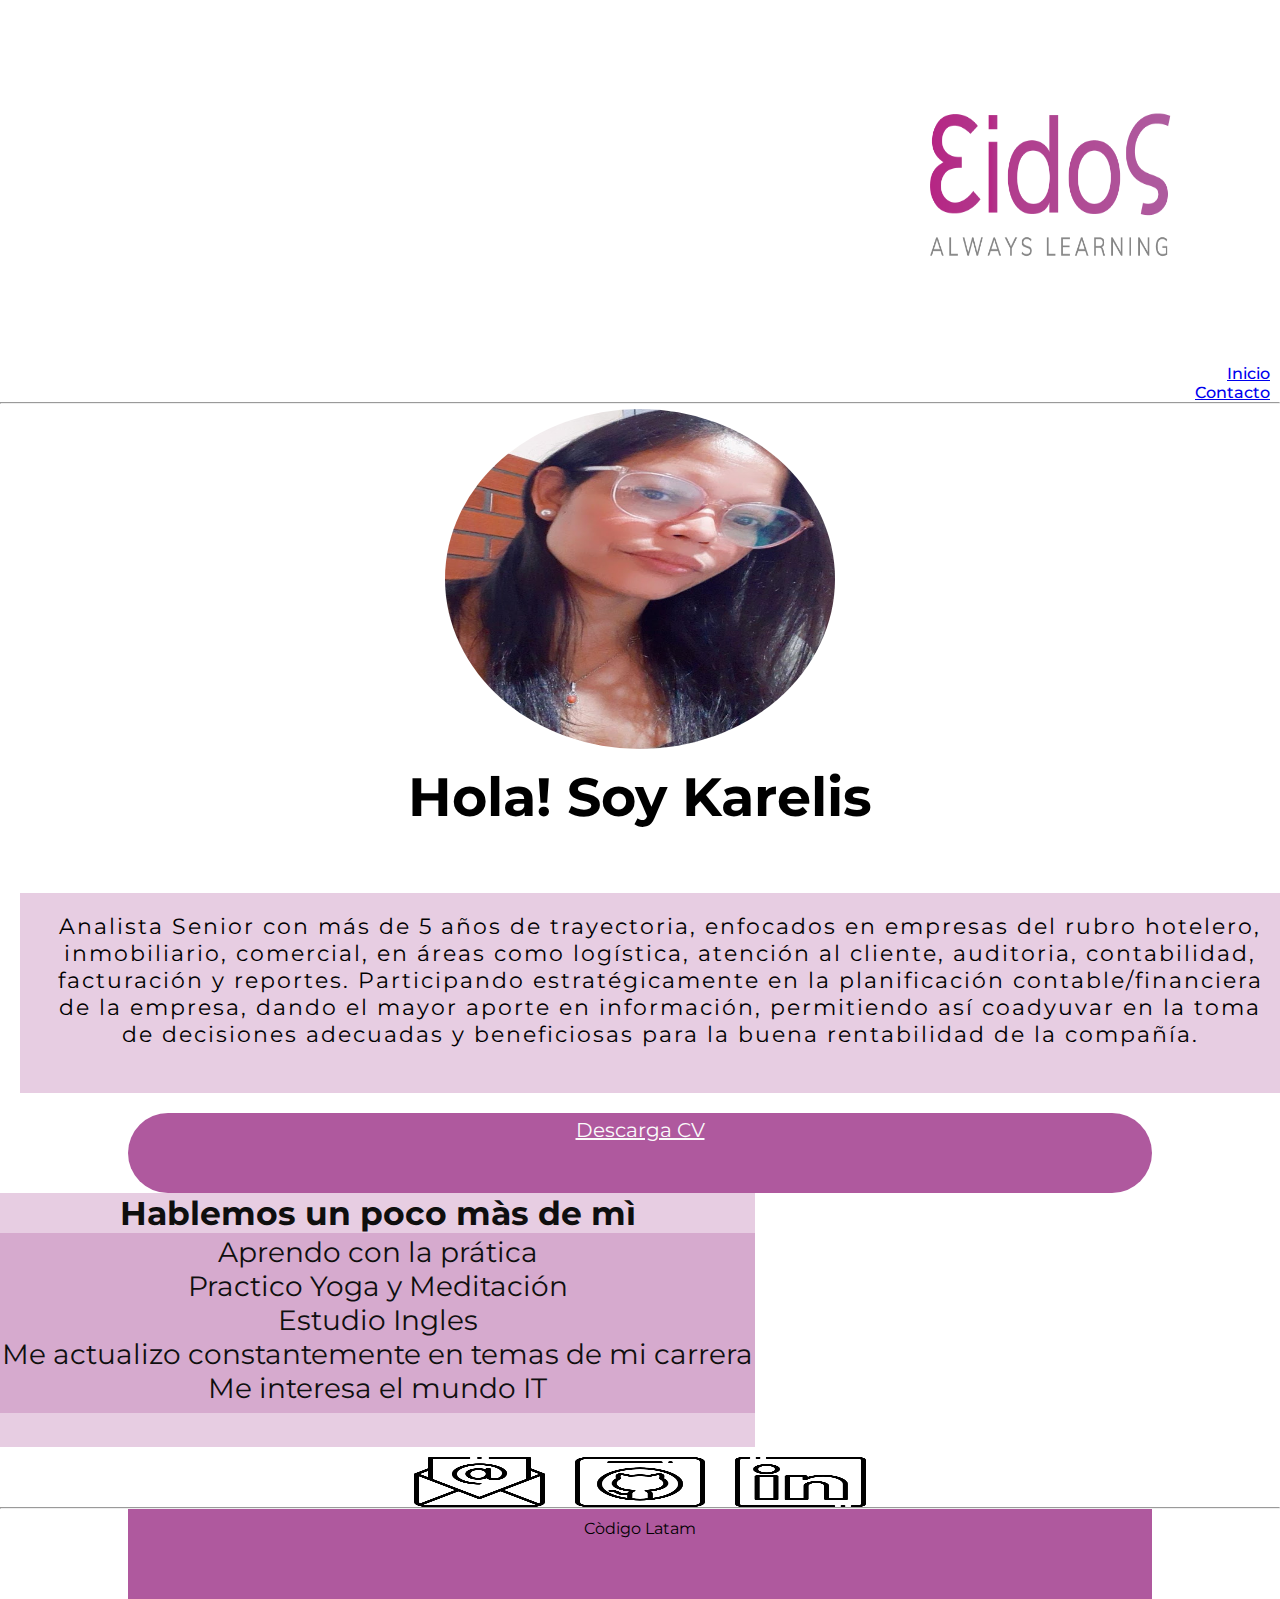
<file: index.html>
<!DOCTYPE html>
<html lang="es">
<head>
    <meta charset="UTF-8">
    <meta http-equiv="X-UA-Compatible" content="IE=edge">
    <meta name="viewport" content="width=device-width, initial-scale=1.0">
    <link rel="preconnect" href="https://fonts.googleapis.com">
    <link rel="preconnect" href="https://fonts.gstatic.com" crossorigin>
    <link href="https://fonts.googleapis.com/css2?family=Montserrat:wght@400;700&display=swap" rel="stylesheet">
    <title>Karelis Montenegro</title>
    <link rel="stylesheet" href="styles.css">
</head>

<body>
    
    <header id="mainheader">

        <nav id="navinicio">

            <div class="navinicio">
              <h1 class="logo">
                <a href="https://static.wixstatic.com/media/2e1127_392b27ef188e4f25ae65c0b035f56176~mv2.png/v1/fill/w_112,h_50,al_c,q_85,usm_0.66_1.00_0.01,enc_auto/eidoslogo.png"><img width="10px" src="logo Eidos.png" alt=""></a>
              </h1>
              <li class="liInicio"><a href="#Inicio"Class="Inicio">Inicio</a>
              </li>
              <li class="liContacto"><a href="#Contacto"Class="Inicio">Contacto</a>
              </li>     
                
                
                  
              

            </div>
        </nav>

    </header>

    <hr>

    <section id="foto">

        <div class="container foto">

            <img width="100px" src="img Kare.jpg">

        </div>

    </section>

     <section id="titulo">
        <div class="container titulo">
            <h2 id="titulo"> Hola! Soy Karelis
            </h1>
        </div>
<br>

<section id="texto1">
 <div class="container texto1">
  <p> Analista Senior con más de 5 años de trayectoria, enfocados en empresas del rubro hotelero, inmobiliario, comercial, en áreas como logística, atención al cliente, auditoria, contabilidad, facturación y reportes. Participando estratégicamente en la planificación contable/financiera de la empresa, dando el mayor aporte en información, permitiendo así coadyuvar en la toma de decisiones adecuadas y beneficiosas para la buena rentabilidad de la compañía.</p>

 </div>

</section>


<section id="btncv">
    <div class="containerbtncv">
        <a href="#Descarga CV" class="btncv">Descarga CV</a>

    </div>

</section>


<section id="texto2">

    <div class="container texto2">

                  
            <h3 class="hablemos"> Hablemos un poco màs de mì</h2>

            <div class="container li">

                <ul class="li-hablemos"> 
                    <li> Aprendo con la prática</li>
                    <li> Practico Yoga y Meditación</li>
                    <li> Estudio Ingles </li>
                    <li> Me actualizo constantemente en temas de mi carrera</li>
                    <li> Me interesa el mundo IT</li>    
                    </ul>
        

            </div>


          
        <br>

      
   </div>
   
   </section>

   <section id="botones">


    <div class="botones">
              

        <img class="botones" width="20px" src="mail.png" href="karentmongret@gmail.com"></a>       
        <img class="botones" width="20px" src="github.png" alt=""></a>
        <img class="botones" width="20px" src="linkedin.png" alt=""></a>     
          
      

    </div>
   </section>

   <hr>
   
   <footer> 
    <div class="footer">  Còdigo Latam </div>

    </footer>
    

</body>
</html>
</file>
<file: styles.css>
* {
  box-sizing: border-box;
  margin: 0;
  padding: 0;
}

html {

  font-family: 'Montserrat', sans-serif;
}


#body {

  background-color: #fbfbfb;
  font-family: 'Monserrat';
  font-size: 18px;
  height: 900px;
  width: 100%;
  max-width: 1200px;
  margin: 0 30px;
  min-height: 100vh;
  text-decoration: none;
  list-style: none;
  color: inherit;
  display: inline-block;
  justify-content: center;
  scroll-behavior: smooth;

  
}



.mainheader {

  
  background-color: #af599e;
  background-position: center;
  font: #fbfbfb;
  height: 90px;
  width: 80%;
  margin: 0 auto;
  padding: 5px 5px;
  display: inline-block;
  text-align: none;
  justify-content: center;
  scroll-behavior: smooth;




}

.logo{

  display: inline-block;
  background-position: center;
  text-align: center;
  margin: 0 20px;
  padding: 5 5;
  flex: 2px;
  scroll-behavior: smooth;

}

.navinicio {

  list-style: none;
  height: 90px;
  width: 100%;
  margin: 0 auto;
  text-align: right;
  display: inline-block;
  list-style: none;
  padding: 10px;
  font-weight: 500;
  font-style: none;
  scroll-behavior: smooth;
}




img {

  border-radius: 60%;

}


img {

  height: 350px;
  width: 400px;
  margin: 0 auto;
  padding: 5px 5px;
  display: flex;
  justify-content: center;
  scroll-behavior: smooth;

}

.titulo {


  background-position: center;
  height: 100px;
  width: 80%;
  margin: 0 auto;
  padding: 10px 10px;
  font-size: 36px;
  display: flex;
  justify-content: center;
  scroll-behavior: smooth;
}

.texto1 {

  background-color: rgba(175, 89, 158, 0.3);
  background-position: center;
  background-attachment: scroll;
  font: "monserrat";
  font-size: 22px;
  text-align: center;
  height: 200px;
  width: 100%;
  margin: 20px 20px;
  padding: 20px;
  letter-spacing: 2px;
  display: flex;
  scroll-behavior: smooth;

}

.btncv {

  background-color: #af599e;
  background-position: center;
  background-clip: border-box;
  border-radius: 80px;
  color: #fbfbfb;
  font-size: 20px;
  height: 80px;
  width: 80%;
  margin: 0 auto;
  padding: 5px 5px;
  display: flex;
  justify-content: center;
  scroll-behavior: smooth;

}


.texto2{

  list-style: none;
   background-color: rgba(175, 89, 158, 0.3);
  color: #0f0f0f;
  font-size: 28px;
  font: "monserrat";
  display: inline-block;
  text-decoration: none;
  text-align: center;

}

.li-hablemos{

  list-style: none;
  display: inline-block;

}

.li-hablemos{

  display: inline-block;
  background-color: rgba(175, 89, 158, 0.3);
  background-size: cover;
  color: #0f0f0f; 
  font: "monserrat";
  text-align: center;
  height: 180px;
  width: 100%;
  margin: 0 auto;
  padding: 2px 2px;
  scroll-behavior: smooth;


}



.botones{

  height: 60px;
  width: 40%;
  margin: 0 auto;
  padding: 5px 15px;
  border-radius: 10px;
  display: flex;
  justify-content: center;
  scroll-behavior: smooth;

}

footer {

  background-color: #af599e;
  background-position: center;
  font: #fbfbfb;
  height: 90px;
  width: 80%;
  margin: 0 auto;
  padding: 10px 10px;
  display: flex;
  justify-content: center;
  scroll-behavior: smooth;

}
</file>
